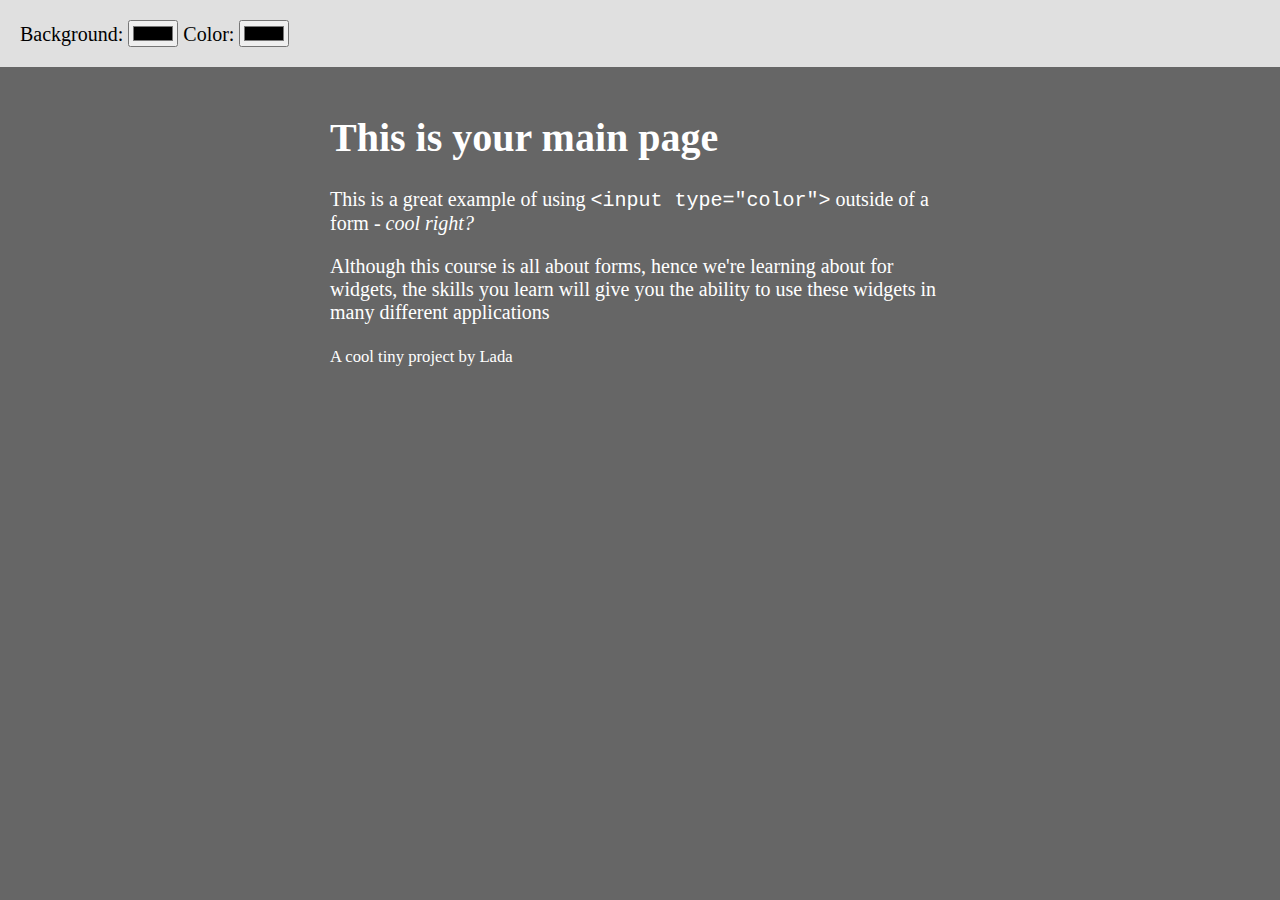
<file: color picker/index.html>
<!DOCTYPE html>
<html lang="en">
<head>
    <meta charset="UTF-8">
    <meta http-equiv="X-UA-Compatible" content="IE=edge">
    <meta name="viewport" content="width=device-width, initial-scale=1.0">
    <title>Color Picker</title>
    <link rel="stylesheet" href="style.css">
</head>
<body>
    
    <div class="wrapper">

        <!-- background picker -->
        <div class="picker">
            <label for="">Background:</label>
            <input type="color" class="input-color-picker" data-id="bgColor">
        </div>

        <!-- text color picker -->
        <div class="picker">
            <label for="">Color:</label>
            <input type="color" class="input-color-picker" data-id="textColor">
        </div>
    </div>

    <div class="main">
        <div class="content">
            <main>
                <h1>This is your main page</h1>
                <p>This is a great example of using <code>&lt;input type="color"&gt;</code> outside of a form - <em>cool right?</em></p>
                <p>Although this course is all about forms, hence we're learning about for widgets, the skills you learn will give you the ability to use these widgets in many different applications</p>
            </main>
            <footer>
                <small>A cool tiny project by Lada</small>
            </footer>
        </div>
    </div>
   <!-- Java Script -->
  <script src="script.js"></script>
</body>
</html>
</file>
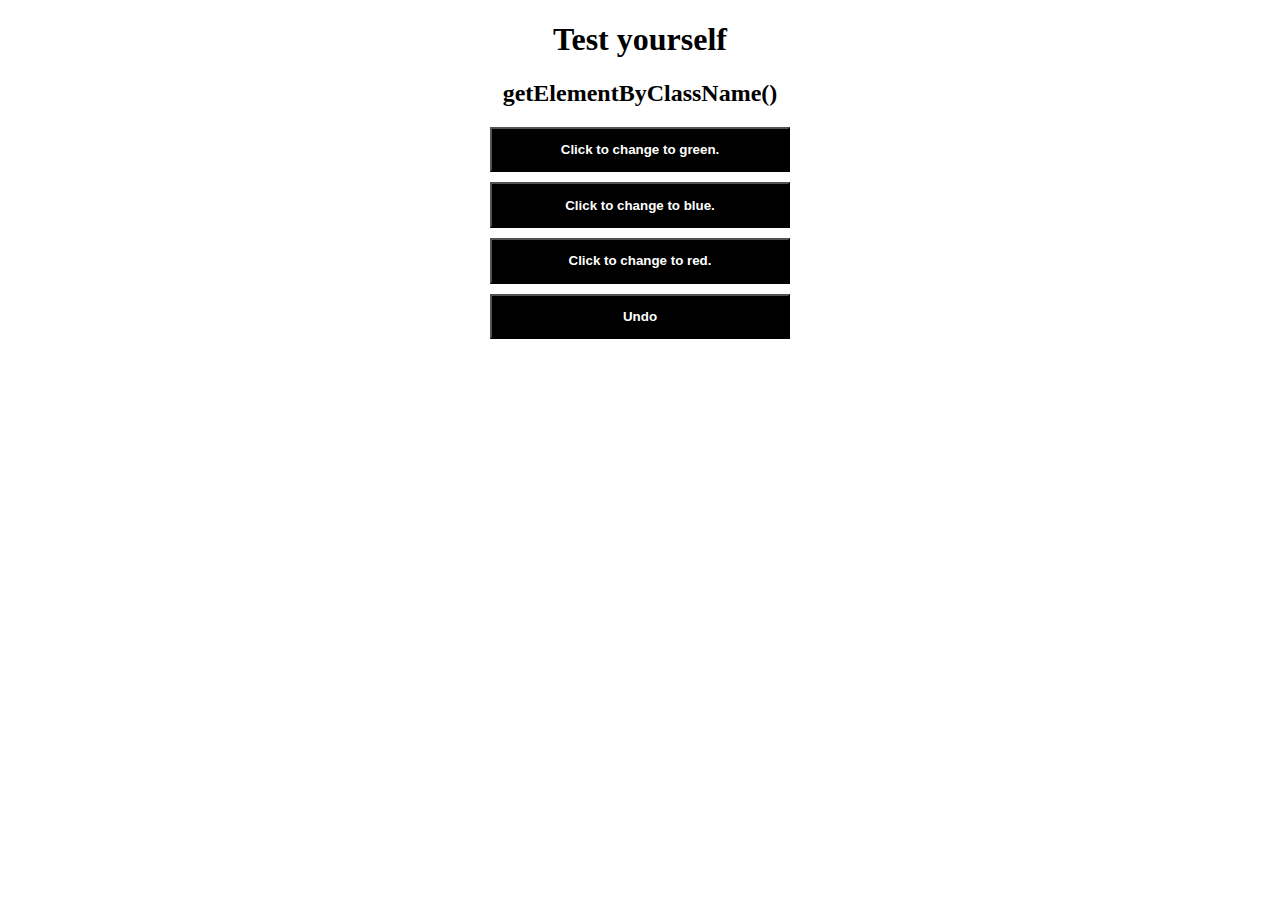
<file: DOM/index.html>
<!DOCTYPE html>
<html lang="en">
  <head>
    <meta charset="UTF-8" />
    <meta http-equiv="X-UA-Compatible" content="IE=edge" />
    <meta name="viewport" content="width=device-width, initial-scale=1.0" />
    <title>DOM Access</title>
    <style>
      body {
        text-align: center;
      }

      button {
        display: block;
        cursor: pointer;
        background: black;
        color: white;
        width: 300px;
        padding: 1em;
        margin: 0 auto;
        margin-top: 10px;
        font-weight: bold;
      }
    </style>
  </head>
  <body>
    <h1>Test yourself</h1>
    <h2>getElementByClassName()</h2>
    <button onclick="green()" class="green undo">
      Click to change to green.
    </button>
    <button onclick="blue()" class="blue undo">Click to change to blue.</button>
    <button onclick="red()" class="red undo">Click to change to red.</button>
    <button onclick="undo()" class="undo">Undo</button>
  </body>

  <script>
    function green() {
      let button = document.getElementsByClassName("green");

      for (let i = 0; i < button.length; i++) {
        button[i].style.background = "green";
      }
    }

    function blue() {
      let button = document.getElementsByClassName("blue");

      for (let i = 0; i < button.length; i++) {
        button[i].style.background = "blue";
      }
    }

    function red() {
      let button = document.getElementsByClassName("red");

      for (let i = 0; i < button.length; i++) {
        button[i].style.background = "red";
      }
    }

    function undo() {
      let button1 = document.getElementsByClassName("undo");

      for (let i = 0; i < button1.length; i++) {
        button1[i].style.background = "black";
      }
    }
  </script>
</html>
</file>
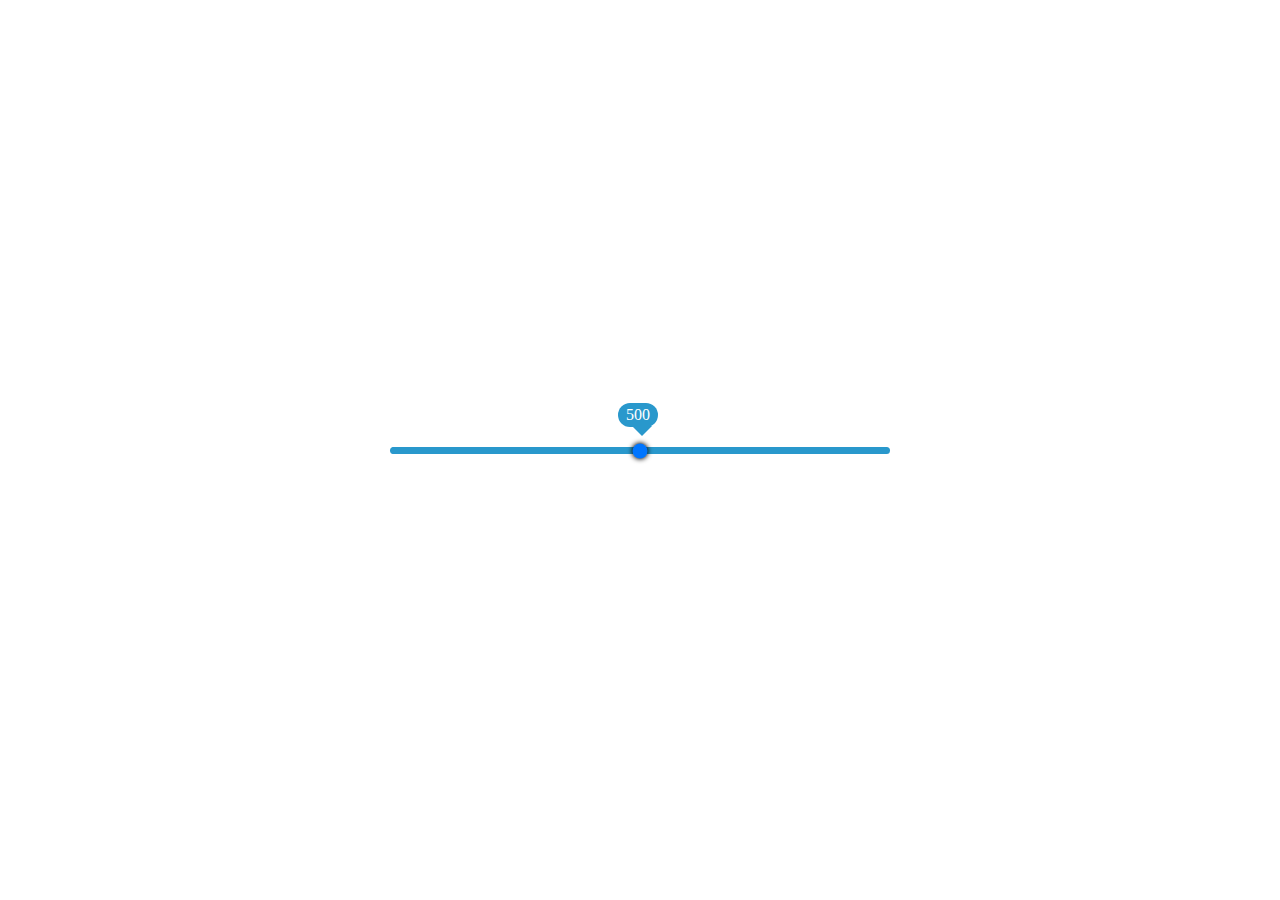
<file: range picker/index.html>
<!DOCTYPE html>
<html lang="en">
<head>
    <meta charset="UTF-8">
    <meta http-equiv="X-UA-Compatible" content="IE=edge">
    <meta name="viewport" content="width=device-width, initial-scale=1.0">
    <title>Range Picker</title>
    <link rel="stylesheet" href="style.css">
</head>
<body>
    <div class="wrapper">
        <!-- Define our range input type -->
        <input type="range" id="range" min="0" max="1000" value="500">
        <output class="rangeValue" id="rangeValue"></output>
    
    </div>

    <script>
        // Let's grab our input and output elements
        const range = document.getElementById('range');
        const rangeOutput = document.getElementById('rangeValue');

        function showValue() {
            // lets gran the value as a percent
            const newValue = (range.value - range.min) / (range.max - range.min) * 100;
            const adjustPosition = 5 - (newValue * 0.14);

            // changing the outup value and the position of the output element
            rangeOutput.innerHTML = `<span>${range.value}</span>`;
            rangeOutput.style.left = `calc( ${newValue}% + (${adjustPosition}px))`;
        }

        // set initial value when page loads
        document.addEventListener('DOMContentLoaded', showValue);

        // call the function every time an 'input' evebt is fired
        range.addEventListener('input', showValue);
    </script>
</body>
</html>
</file>
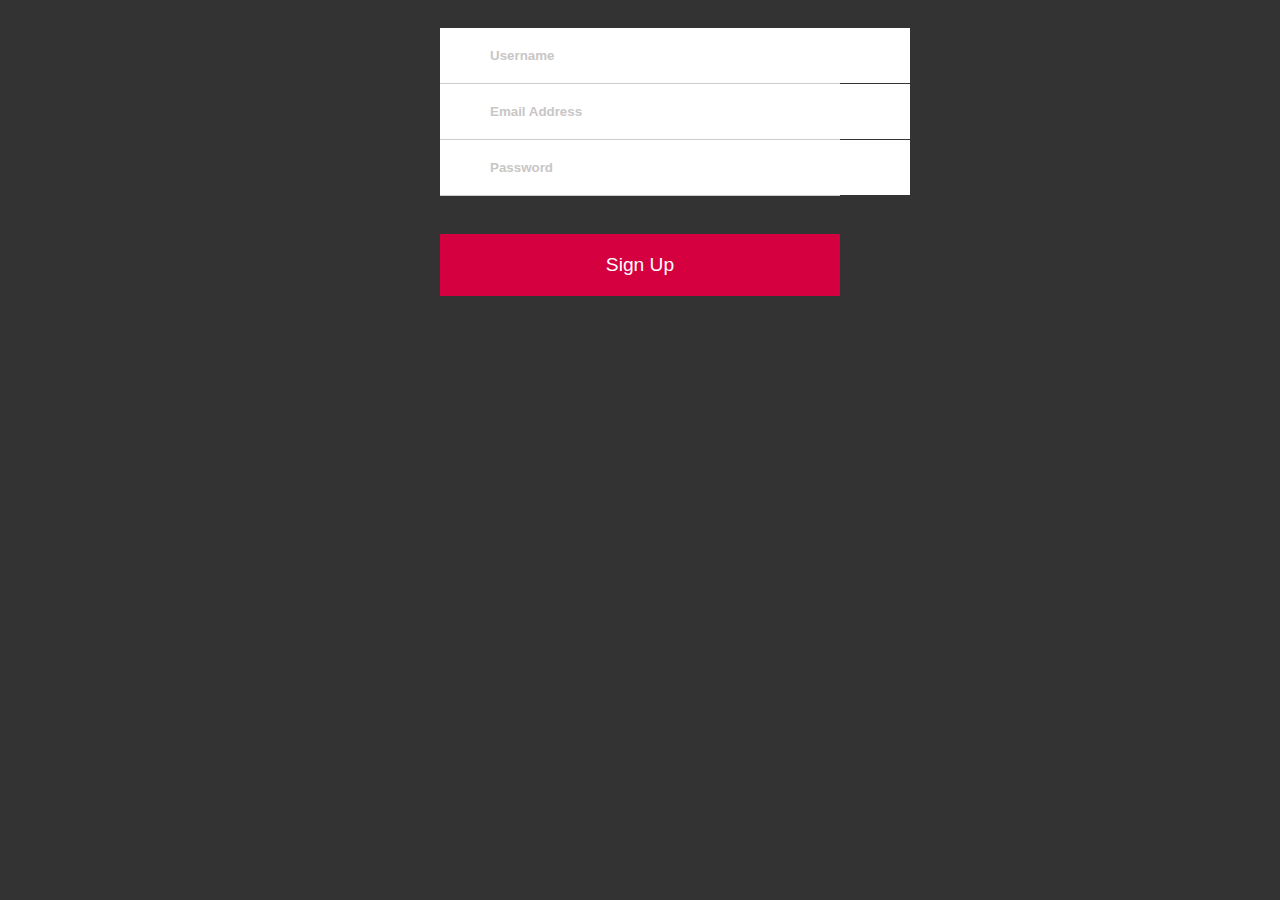
<file: Simple Web Form/index.html>
<!DOCTYPE html>
<html lang="en">
<head>
    <meta charset="UTF-8">
    <meta http-equiv="X-UA-Compatible" content="IE=edge">
    <meta name="viewport" content="width=device-width, initial-scale=1.0">
    <title>Simple Form</title>
    <link rel="stylesheet" href="style.css">
</head>
<body>   
        <form action="GET">
        
        <!-- username -->
            <div> 
                <input type="text" name="username" id="username" placeholder="Username" required>
                <span class="checkmark"></span>
            </div>
           
        <!-- email -->
           <div>
                <input type="email" name="email" id="email" placeholder="Email Address" required>
                <div class="errorMessage">
                    Your email needs to be valid. 
                </div>
                <span class="checkmark"></span>
            </div>


        <!-- password -->
           <div>
            <input type="password" name="pswd" id="pswd" placeholder="Password" required pattern="(?=.*\d)(?=.*[a-z])(?=.*[A-Z]).{6,}">
            <div class="errorMessage">
                Your password must contain at least 6 characters, one uppercase, one lowercase and one number.
            </div>
            <span class="checkmark"></span>
        </div>
                
                <br>
                <button type="submit">Sign Up</button>
        </form>
 
</body>
</html>
</file>
<file: color picker/style.css>
:root {
    --primary-bgColor: #666666;
    --primary-textColor:#ffffff;
}

body {
    font-size: 20px;
    padding: 0;
    margin: 0;
    background: var(--primary-bgColor);
}

.wrapper {
    width:100%;
    background: rgb(224,224,224);
    padding: 1em;
}

.picker {
    display: inline;
}

.main {
    color: var(--primary-textColor);
    transition: all .16s ease-in-out;
    padding: 1em;
}

.content {
    width: 50%;
    margin: 0 auto;
}
</file>
<file: range picker/style.css>
body {
    /* browsers add 8px of margibg by default - lets remove this */
    margin: 0;
    /* vh is just a property related to the actual viewport */
    min-height: 100vh;
    align-items: center;
    padding: 0 10vh;
    display: flex;
    justify-content: center;
}

input[type="range"] {
    margin: 20px 0;
    width: 100%;
}

input[type="range"]::-webkit-slider-runnable-track {
    height: 7px;
    cursor: pointer;
    background: #2998cc;
    border-radius: 50px;
}

input[type="range"]::-webkit-slider-thumb {
    border-radius: 100%;
    box-shadow: 0 0 5px 0 rgba(0, 0, 0, 1);
    cursor: pointer;
    background: blue;
    margin-top: -4px;
}

input[type="range"]:focus::-webkit-slider-runnable-track {
    background: #1f759c;
}

.wrapper {
    width: 500px;
    position: relative;
}

.rangeValue {
    position: absolute;
    top: -50%;
}

.rangeValue span {
    width: 40px;
    background: #2998cc;
    line-height: 24px;
    text-align: center;
    color: white;
    position: absolute;
    border-radius: 15px;
    transform: translate(-50%, 0);
}

.rangeValue span::before {
    content: "";
    position: absolute;
    width: 0;
    height: 0;
    border-top: 10px solid #2998cc;
    border-left: 10px solid transparent;
    border-right: 10px solid transparent;
    top: 100%;
    left: 23%;
    margin-top: -1.5px;
    margin-left: 5px;
}
</file>
<file: Simple Web Form/style.css>
body {
    background: #333;
    font-family: sans-serif;
    padding: 20px;
}

form {
    max-width: 400px;
    margin: 0 auto;
}

form>div {
    position: relative;
    background: white; 
    border-bottom: 1px solid #ccc;
}

form>div>label {
    opacity: 0.3;
    font-weight: bold;
    position: absolute;
    top: 40%;
    left: 50px;
}

form>div>input {
    width: 100%;
    border: 0;
    padding: 20px 20px 20px 50px;
}

form>div>input:focus {
    outline: 0;
    background: rgb(231, 231, 231);
}


::placeholder { /* Chrome, Firefox, Opera, Safari 10.1+ */
    color: rgb(201, 198, 198);
    opacity: 1; /* Firefox */
    font-weight: bold;
  }

  input:focus::-webkit-input-placeholder { color:transparent; }
  input:focus:-moz-placeholder { color:transparent; } /* FF 4-18 */
  input:focus::-moz-placeholder { color:transparent; } /* FF 19+ */
  input:focus:-ms-input-placeholder { color:transparent; } /* IE 10+ */

form>div>input:valid {
    background-color: rgb(194, 255, 214);
}

.checkmark::after {
    content: "";
    display: inline; 
    position: absolute; 
    right: 0;
    width: 35px;
    color: green;
    top: 30%;
    font-weight: bold;
}

form>div>input:valid~span::after {
    content: "✓";
}

form>div>input:invalid:not(:placeholder-shown) {
    background: pink;
}

form>div .errorMessage {
    padding: 0 30px 0 50px; 
    color: #999;
    max-height: 0;
    overflow: hidden;
    transition: 0.25s;
    color: red; 
    font-style: italic;
}

form>div>input:invalid:not(:placeholder-shown)~.errorMessage {
    max-height: 250px;
    padding: 20px 20px 20px 50px;
}

  button {
    display: block; 
    width: 100%; 
    margin: 20px 0;
    background: #d40040;
    color: white; 
    border: 0;
    padding: 20px;
    font-size: 1.2rem;
}
</file>
